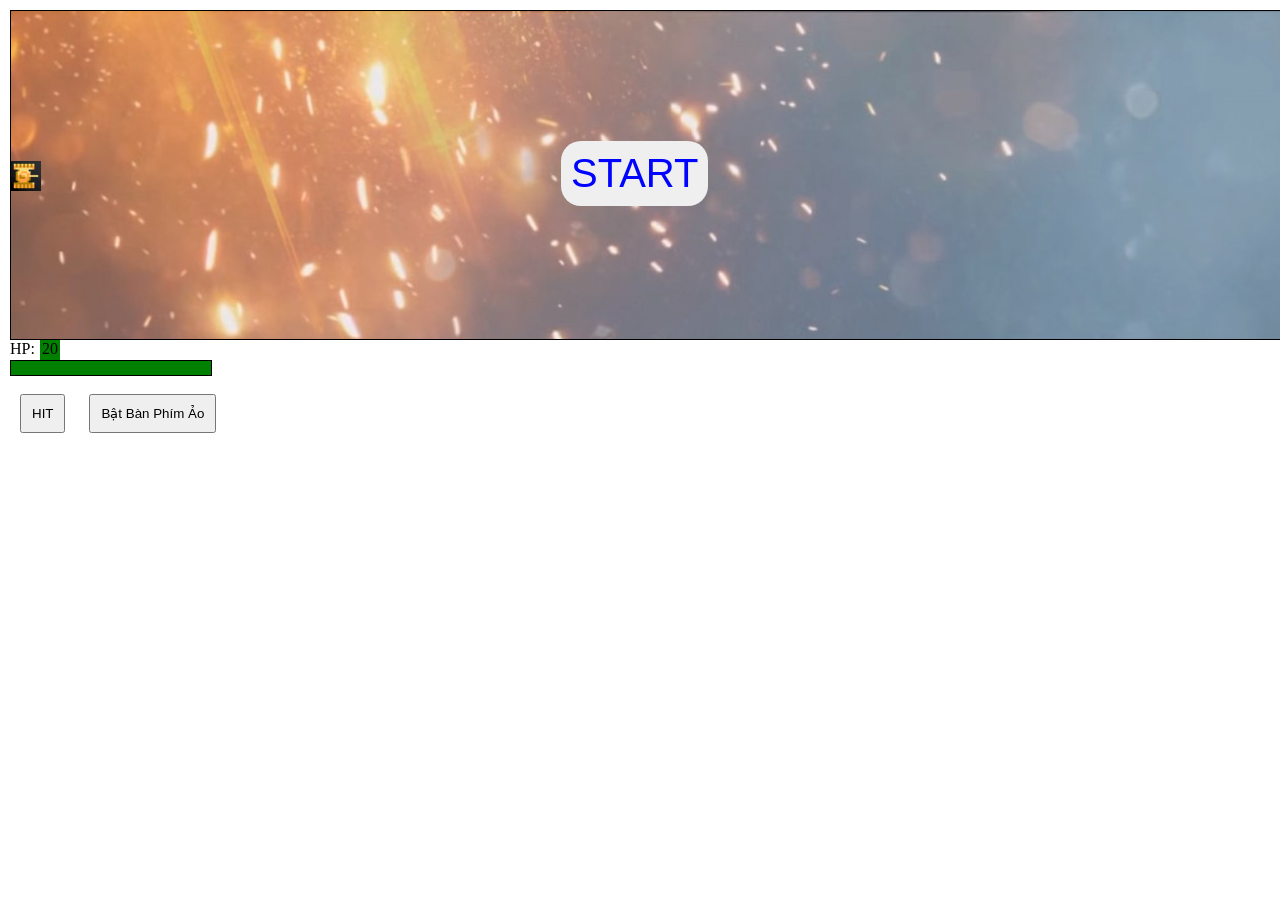
<file: index.html>
<!DOCTYPE html>
<html lang="en">

<head>
    <meta charset="UTF-8">
    <meta http-equiv="X-UA-Compatible" content="IE=edge">
    <meta name="viewport" content="width=device-width, initial-scale=1.0">
    <link rel="stylesheet" href="style.css">
    <title>Document</title>
</head>

<body onkeydown="moveTank(event)">
    <div id="main-border">
        <img id="tank-img" style="position: absolute; top: 150px; left: 0px; transform: rotate(90deg); z-index: 2;" width="30" height="30" src="tank.png" alt="tank">
        <!-- <img id="boom-img" style="position: absolute; " width="30" height="30" src="/images/boom.png" alt="boom"> -->
        <div id="boom1"></div>
        <div id="boom2"></div>
        <div id="boom3"></div>
        <div id="boom4"></div>
        <div id="boom5"></div>
        <div id="boom6"></div>
        <div id="boom7"></div>
        <div id="boom8"></div>
        <div id="boom9"></div>
        <div id="boom10"></div>
        <div id="boom11"></div>
        <div id="boom12"></div>
        <span id="finish">YOU WIN</span>
        <span id="span0">GAME OVER</span>
        <button id="reload" onclick="reload()">Quay Lại</button>
        <img width="60px" height="328px" style="position: absolute; top: 0px; left: 1288px; z-index: 1;" src="caro.jpg" alt="">
        <button id="start" onclick="moveBoomDown()">START</button>
    </div>
    <div id="div2">
        <span id="span1">HP:</span>
        <div style="display: block ; background-color: green" width="20px" height="20px" id="hp">20</div>
        <div id="thanhHp" style="margin-left: 10px; border: 1px solid; width: 202px; height: 16px;">
            <div id="cayHp" style="background-color: green; width: 200px; height: 14px;"></div>
        </div>
        <br>
        <button id="hit" onclick="getHit()">HIT</button>
        <button id="virtualKB" onclick="openKB()">Bật Bàn Phím Ảo</button>
    </div>
    <table id="keyboard">
        <tr>
            <td></td>
            <td>
                <!-- <input class="ip" type="button" value="⬆" onclick="moveUp()"> -->
                <button class="bt" onclick="moveUp()">⬆</button>
            </td>
            <td></td>
        </tr>
        <tr>
            <td>
                <!-- <input class="bt" type="button" value="⬅" onclick="moveLeft()"> -->
                <button class="bt" onclick="moveLeft()">⬅</button>
            </td>
            <td></td>
            <td>
                <!-- <input class="bt" type="button" value="➡" onclick="moveRight()"> -->
                <button class="bt" onclick="moveRight()">➡</button>
            </td>
        </tr>
        <tr>
            <td></td>
            <td>
                <!-- <input class="bt" type="button" value="⬇" onclick="moveDown()"> -->
                <button class="bt" onclick="moveDown()">⬇</button>
            </td>
            <td></td>
        </tr>
    </table>
    <!-- <button id="test" onclick="randomBoom()">Test Random</button> -->
    <script src="main.js"></script>
</body>

</html>
</file>
<file: style.css>
* {
    padding: 0px;
    margin: 0px;
    box-sizing: border-box;
}

#main-border {
    position: relative;
    width: 1350px;
    height: 330px;
    background-image: url("a.jpg");
    border: 1px solid black;
}

#hp {
    width: 20px;
    height: 20px;
    margin-left: 40px;
    text-align: center;
}

#keyboard {
    position: absolute;
    left: 500px;
    bottom: 60px;
}

#hit,
#virtualKB,
#test {
    padding: 10px;
    margin-left: 20px;
}

.bt {
    padding: 20px;
    font-size: inherit;
    margin-left: 30px;
}

#main-border {
    margin-left: 10px;
    margin-top: 10px;
}

#span1 {
    float: left;
    margin-left: 10px;
}

#span0 {
    font-size: 44px;
    color: red;
    background-color: black;
    text-align: center;
    padding: 8px;
    position: absolute;
    left: 500px;
    top: 100px;
    z-index: 3;
}

#reload {
    padding: 12px;
    color: #fff;
    font-size: 20px;
    background: rgb(6, 14, 131);
    background: linear-gradient(0deg, rgba(6, 14, 131, 1) 0%, rgba(12, 25, 180, 1) 100%);
    border: none;
    position: absolute;
    text-align: center;
    cursor: pointer;
    left: 588px;
    top: 180px;
    z-index: 3;
}

#reload:hover {
    background: rgb(0, 3, 255);
    background: linear-gradient(0deg, rgba(0, 3, 255, 1) 0%, rgba(2, 126, 251, 1) 100%);
}

#finish {
    font-size: 44px;
    text-align: center;
    padding: 8px;
    position: absolute;
    left: 530px;
    top: 100px;
    animation-name: finish;
    animation-duration: 2s;
    animation-iteration-count: infinite;
}

@keyframes finish {
    0% {
        background-color: rgb(55, 235, 55);
        color: #fff;
    }
    33% {
        background-color: rgb(255, 42, 42);
        color: #fff;
    }
    66% {
        background-color: rgb(243, 255, 70);
        color: #fff;
    }
    100% {
        background-color: rgb(55, 235, 55);
        color: #fff;
    }
}

#start {
    padding: 10px;
    font-size: 40px;
    color: rgb(0, 3, 255);
    cursor: pointer;
    position: absolute;
    left: 550px;
    top: 130px;
    border: none;
    border-radius: 20px;
}

#start:hover {
    background-color: rgba(2, 126, 251, 1);
    color: #fff;
}
</file>
<file: CSS/style.css>
* {
    padding: 0px;
    margin: 0px;
    box-sizing: border-box;
}

#main-border {
    position: relative;
    width: 1350px;
    height: 330px;
    background-image: url("/images/a.jpg");
    border: 1px solid black;
}

#hp {
    width: 20px;
    height: 20px;
    margin-left: 40px;
    text-align: center;
}

#keyboard {
    position: absolute;
    left: 500px;
    bottom: 60px;
}

#hit,
#virtualKB,
#test {
    padding: 10px;
    margin-left: 20px;
}

.bt {
    padding: 20px;
    font-size: inherit;
    margin-left: 30px;
}

#main-border {
    margin-left: 10px;
    margin-top: 10px;
}

#span1 {
    float: left;
    margin-left: 10px;
}

#span0 {
    font-size: 44px;
    color: red;
    background-color: black;
    text-align: center;
    padding: 8px;
    position: absolute;
    left: 500px;
    top: 100px;
    z-index: 3;
}

#reload {
    padding: 12px;
    color: #fff;
    font-size: 20px;
    background: rgb(6, 14, 131);
    background: linear-gradient(0deg, rgba(6, 14, 131, 1) 0%, rgba(12, 25, 180, 1) 100%);
    border: none;
    position: absolute;
    text-align: center;
    cursor: pointer;
    left: 588px;
    top: 180px;
    z-index: 3;
}

#reload:hover {
    background: rgb(0, 3, 255);
    background: linear-gradient(0deg, rgba(0, 3, 255, 1) 0%, rgba(2, 126, 251, 1) 100%);
}

#finish {
    font-size: 44px;
    text-align: center;
    padding: 8px;
    position: absolute;
    left: 530px;
    top: 100px;
    animation-name: finish;
    animation-duration: 2s;
    animation-iteration-count: infinite;
}

@keyframes finish {
    0% {
        background-color: rgb(55, 235, 55);
        color: #fff;
    }
    33% {
        background-color: rgb(255, 42, 42);
        color: #fff;
    }
    66% {
        background-color: rgb(243, 255, 70);
        color: #fff;
    }
    100% {
        background-color: rgb(55, 235, 55);
        color: #fff;
    }
}

#start {
    padding: 10px;
    font-size: 40px;
    color: rgb(0, 3, 255);
    cursor: pointer;
    position: absolute;
    left: 550px;
    top: 130px;
    border: none;
    border-radius: 20px;
}

#start:hover {
    background-color: rgba(2, 126, 251, 1);
    color: #fff;
}
</file>
